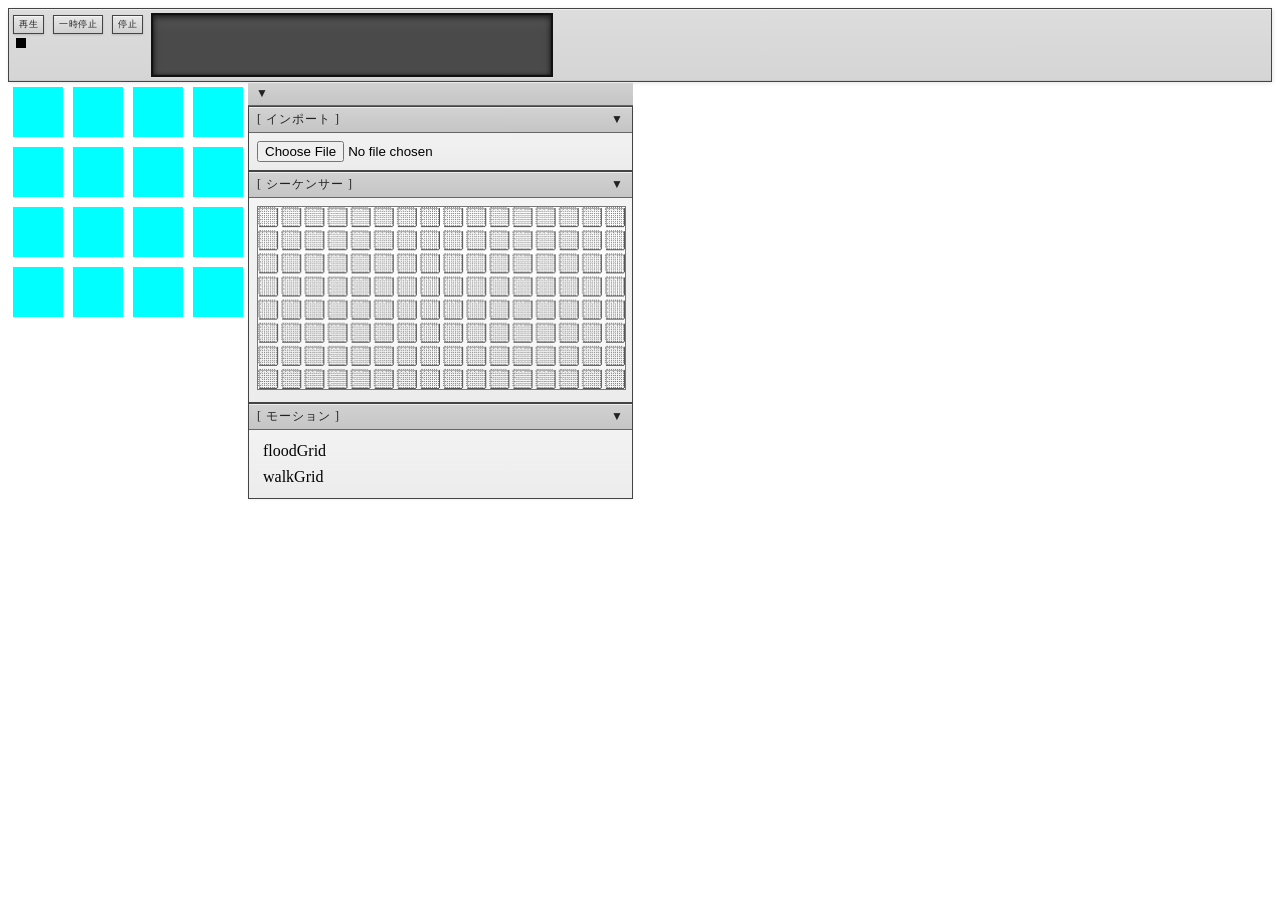
<file: index.html>
<!DOCTYPE html>
<html lang="ja">

<head>
    <meta charset="UTF-8">
    <meta name="viewport" content="width=device-width, initial-scale=1.0">
    <title>PV</title>
    <link rel="stylesheet" href="/css/common.css">
    <link rel="stylesheet" href="/css/sidebar.css">
    <link rel="stylesheet" href="/css/wave-display.css">
</head>

<body>
    <div class="wave-display flex">
        <!-- 再生・停止ボタン -->
        <div class="wave-display__controls flex-col">
            <div class="wave-display__controls--buttons">
                <button id="playButton">再生</button>
                <button id="pauseButton">一時停止</button>
                <button id="stopButton">停止</button>
            </div>
            <div class="wave-display__controls--icon">ここにアイコン</div>
        </div>

        <!-- 波形表示 -->
        <div class="wave-display__bezel">
            <canvas id="waveform" width="390" height="48"></canvas>
        </div>
    </div>
    <div class="layout flex">
        <!-- ステージ画面（アクション表示画面） -->
        <div class="stage__wrapper">
            <div class="stage__row flex">
                <div data-position="1.1"></div>
                <div data-position="1.2"></div>
                <div data-position="1.3"></div>
                <div data-position="1.4"></div>
            </div>
            <div class="stage__row flex">
                <div data-position="2.1"></div>
                <div data-position="2.2"></div>
                <div data-position="2.3"></div>
                <div data-position="2.4"></div>
            </div>
            <div class="stage__row flex">
                <div data-position="3.1"></div>
                <div data-position="3.2"></div>
                <div data-position="3.3"></div>
                <div data-position="3.4"></div>
            </div>
            <div class="stage__row flex">
                <div data-position="4.1"></div>
                <div data-position="4.2"></div>
                <div data-position="4.3"></div>
                <div data-position="4.4"></div>
            </div>
        </div>

        <div class="sidebar__wrapper" data-section="wrapper">
            <div class="sidebar__titlebar">
                <div data-toggle="wrapper">▼</div>
            </div>

            <!-- 音楽ファイルの読み込み -->
            <div class="sidebar__file-input" data-section="file">
                <div class="sidebar__titlebar flex">
                    <span>[ インポート ]</span>
                    <div data-toggle="file">▼</div>
                </div>
                <div class="sidebar__content">
                    <div class="sidebar__panel">
                        <input type="file" id="fileInput" accept=".mp3,.wav">
                    </div>
                </div>
            </div>

            <!-- ステップシーケンサー -->
            <div class="sidebar__sequencer" data-section="sequencer">
                <div class="sidebar__titlebar flex">
                    <span>[ シーケンサー ]</span>
                    <div data-toggle="sequencer">▼</div>
                </div>
                <div class="sidebar__content">
                    <div class="sidebar__panel">
                        <canvas id="sequencer"></canvas>
                    </div>
                </div>
            </div>

            <!-- モーション選択 -->
            <div class="sidebar__motion-picker" data-section="motion">
                <div class="sidebar__titlebar flex">
                    <span>[ モーション ]</span>
                    <div data-toggle="motion">▼</div>
                </div>
                <div class="sidebar__content">
                    <div class="sidebar__panel">
                        <div>floodGrid</div>
                        <div>walkGrid</div>
                    </div>
                </div>
            </div>

        </div>

    </div>

    <!-- JSの読み込み（type="module"でimport/exportが使える） -->
    <script type="module" src="js/main.js"></script>

</body>

</html>
</file>
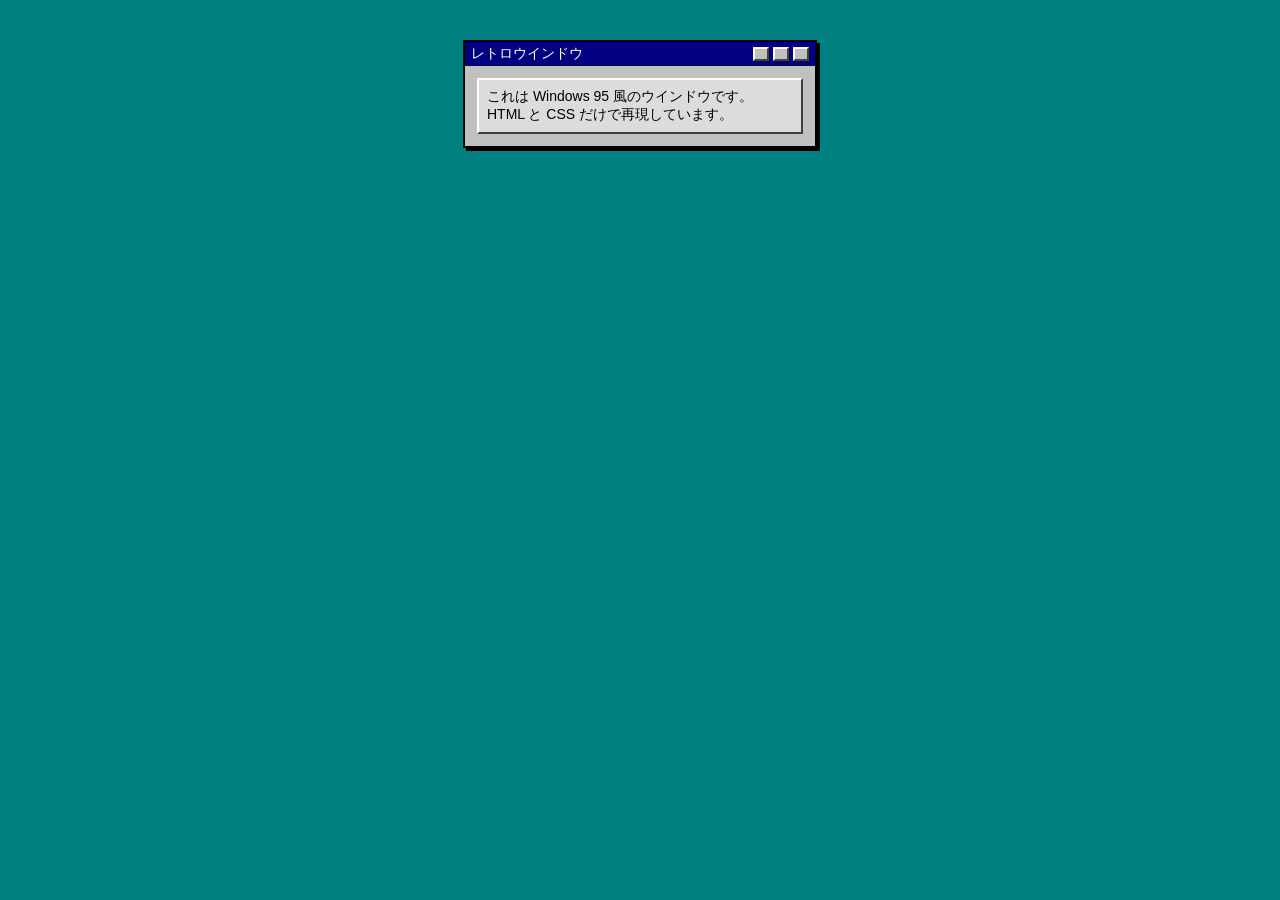
<file: test.html>
<!DOCTYPE html>
<html lang="ja">
<head>
<meta charset="UTF-8">
<title>レトロウインドウ</title>
<style>
  body {
    background: #008080;
    font-family: "MS UI Gothic", sans-serif;
  }

  .win95-window {
    width: 350px;
    border: 2px solid #000;
    background: #c0c0c0;
    box-shadow: 3px 3px 0 #000;
    margin: 40px auto;
  }

  .titlebar {
    background: #000080;
    color: white;
    padding: 3px 6px;
    font-size: 14px;
    display: flex;
    justify-content: space-between;
    align-items: center;
  }

  .titlebar .buttons {
    display: flex;
    gap: 4px;
  }

  .titlebar button {
    width: 16px;
    height: 14px;
    border: 2px solid #fff;
    border-right-color: #404040;
    border-bottom-color: #404040;
    background: #c0c0c0;
    padding: 0;
    cursor: pointer;
  }

  .content {
    padding: 12px;
    font-size: 14px;
    color: #000;
  }

  .panel {
    border: 2px solid #fff;
    border-right-color: #404040;
    border-bottom-color: #404040;
    padding: 8px;
    background: #dcdcdc;
  }
</style>
</head>
<body>

<div class="win95-window">
  <div class="titlebar">
    <span>レトロウインドウ</span>
    <div class="buttons">
      <button></button>
      <button></button>
      <button></button>
    </div>
  </div>
  <div class="content">
    <div class="panel">
      これは Windows 95 風のウインドウです。<br>
      HTML と CSS だけで再現しています。
    </div>
  </div>
</file>
<file: css/common.css>
[data-position] {
    background-color: aqua;
    width: 50px;
    height: 50px;
    margin: 5px;
}

/* BEM */

/* atomic CSS */
.flex{
    display: flex;
}

.flex-col {
    flex-direction: column;
}
</file>
<file: css/sidebar.css>
@import url('https://fonts.googleapis.com/css2?family=Share+Tech+Mono&display=swap');

:root {
    --bg: #d8d8d8;
    --panel: #efefef;
    --title: #c7c7c7;
    --border: #444;
    --text: #222;
}

.sidebar {
    position: relative;
    width: 280px;
    padding: 8px;

    gap: 8px;
    font-family: 'Share Tech Mono', monospace;
    box-sizing: border-box;
    overflow: hidden;
    /* 色ムラ */
    background:
        linear-gradient(
            180deg,
            #dddddd 0%,
            #d9d9d9 45%,
            #d5d5d5 100%
        );
    border: 2px solid var(--border);
    /* ほんの少し影 + ハイライト */
    box-shadow:
        1px 1px 4px rgba(0,0,0,.10),
        inset 0 1px rgba(255,255,255,.55),
        inset 0 -1px rgba(0,0,0,.06);
}

/* 横縞ノイズ */
.sidebar::before {
    content: "";
    position: absolute;
    inset: 0;
    pointer-events: none;
    opacity: .28;
    background:
        repeating-linear-gradient(
            0deg,
            rgba(255,255,255,.025) 0px,
            rgba(255,255,255,.025) 1px,
            transparent 1px,
            transparent 2px
        ),
        repeating-linear-gradient(
            90deg,
            rgba(0,0,0,.015) 0px,
            rgba(0,0,0,.015) 1px,
            transparent 1px,
            transparent 2px
        );
}

/* ドットノイズ */
.sidebar::after {
    content: "";
    position: absolute;
    inset: 0;
    pointer-events: none;
    opacity: .04;
    background-image:
        radial-gradient(
            #000 0.5px,
            transparent 0.5px
        );
    background-size: 4px 4px;
}

.sidebar__file-input,
.sidebar__sequencer,
.sidebar__motion-picker {
    background:
        linear-gradient(
            180deg,
            #f5f5f5,
            #ececec
        );
    border: 1px solid var(--border);
    overflow: hidden;
    box-shadow:
        inset 0 1px rgba(255,255,255,.7),
        0 1px 2px rgba(0,0,0,.05);
}

/* タイトルバー */
.sidebar__titlebar {
    justify-content: space-between;
    align-items: center;
    padding: 4px 8px;
    font-size: 12px;
    letter-spacing: 1px;
    color: var(--text);
    user-select: none;
    background:
        linear-gradient(
            180deg,
            #d2d2d2,
            #c5c5c5
        );
    border-bottom: 1px solid #666;
    box-shadow:
        inset 0 1px rgba(255,255,255,.6);
}

/* 開閉ボタン */
[data-toggle] {
    cursor: pointer;
    font-size: 12px;
    transition: .15s;
}

/* Content */
.sidebar__content {
    padding: 8px;
}
.sidebar__panel {
    gap: 6px;
}

/* File Input */
.sidebar input[type=file] {
    width: 100%;
    font-size: 11px;
}

/* Motion */
.sidebar__motion-picker .sidebar__panel div {
    padding: 4px 6px;
    cursor: pointer;
    transition: .15s;
}
.sidebar__motion-picker .sidebar__panel div:hover {
    background:
        linear-gradient(
            180deg,
            #e4e4e4,
            #d9d9d9
        );
}

/* Sequencer */
#sequencer {
    width: 100%;
    border: 1px solid #777;
    background:
        linear-gradient(
            180deg,
            #ffffff,
            #f4f4f4
        );
    box-shadow:
        inset 0 1px rgba(255,255,255,.8);
}

/* ===========================
   Collapse
=========================== */
.sidebar__file--collapsed .sidebar__content,
.sidebar__sequencer--collapsed .sidebar__content,
.sidebar__motion--collapsed .sidebar__content,
.sidebar__motion--collapsed .sidebar__content {
    display: none;
}
</file>
<file: css/wave-display.css>
.wave-display {
    padding: 4px;
    gap: 8px;
    background:
        linear-gradient(
            180deg,
            #dddddd 0%,
            #d9d9d9 45%,
            #d5d5d5 100%
        );
    border: 1px solid var(--border);
    box-shadow:
        1px 1px 4px rgba(0,0,0,.10),
        inset 0 1px rgba(255,255,255,.55),
        inset 0 -1px rgba(0,0,0,.06);
    font-family: 'Share Tech Mono', monospace;
}

/* --- コントロールボタン --- */

.wave-display__controls button {
    padding: 2px 5px;
    font-family: 'Share Tech Mono', monospace;
    font-size: 9px;
    letter-spacing: 0.5px;
    color: var(--text);
    background:
        linear-gradient(180deg, #e8e8e8, #d0d0d0);
    border: 1px solid var(--border);
    box-shadow:
        inset 0 1px rgba(255,255,255,.6),
        0 1px 2px rgba(0,0,0,.15);
    cursor: pointer;
    user-select: none;
}

.wave-display__controls button:hover {
    background:
        linear-gradient(180deg, #efefef, #dadada);
}

.wave-display__controls button:active {
    background:
        linear-gradient(180deg, #c8c8c8, #d5d5d5);
    box-shadow:
        inset 0 1px rgba(0,0,0,.15);
}

/* --- 液晶ベゼル --- */
.wave-display__bezel {
    padding: 4px;
    background: #4a4a4a;
    border: 2px solid #111;
    box-shadow:
        inset 0 2px 6px rgba(0,0,0,.8),
        inset 0 0 2px rgba(0,0,0,.5),
        0 1px rgba(255,255,255,.15);
    position: relative;
    overflow: hidden;
}

/* 画面上部の光反射 */
.wave-display__bezel::after {
    content: "";
    position: absolute;
    top: 0;
    left: 0;
    right: 0;
    height: 30%;
    background: linear-gradient(
        180deg,
        rgba(255,255,255,.04) 0%,
        transparent 100%
    );
    pointer-events: none;
}

/* canvas */
#waveform {
    width: 100%;
}
</file>
